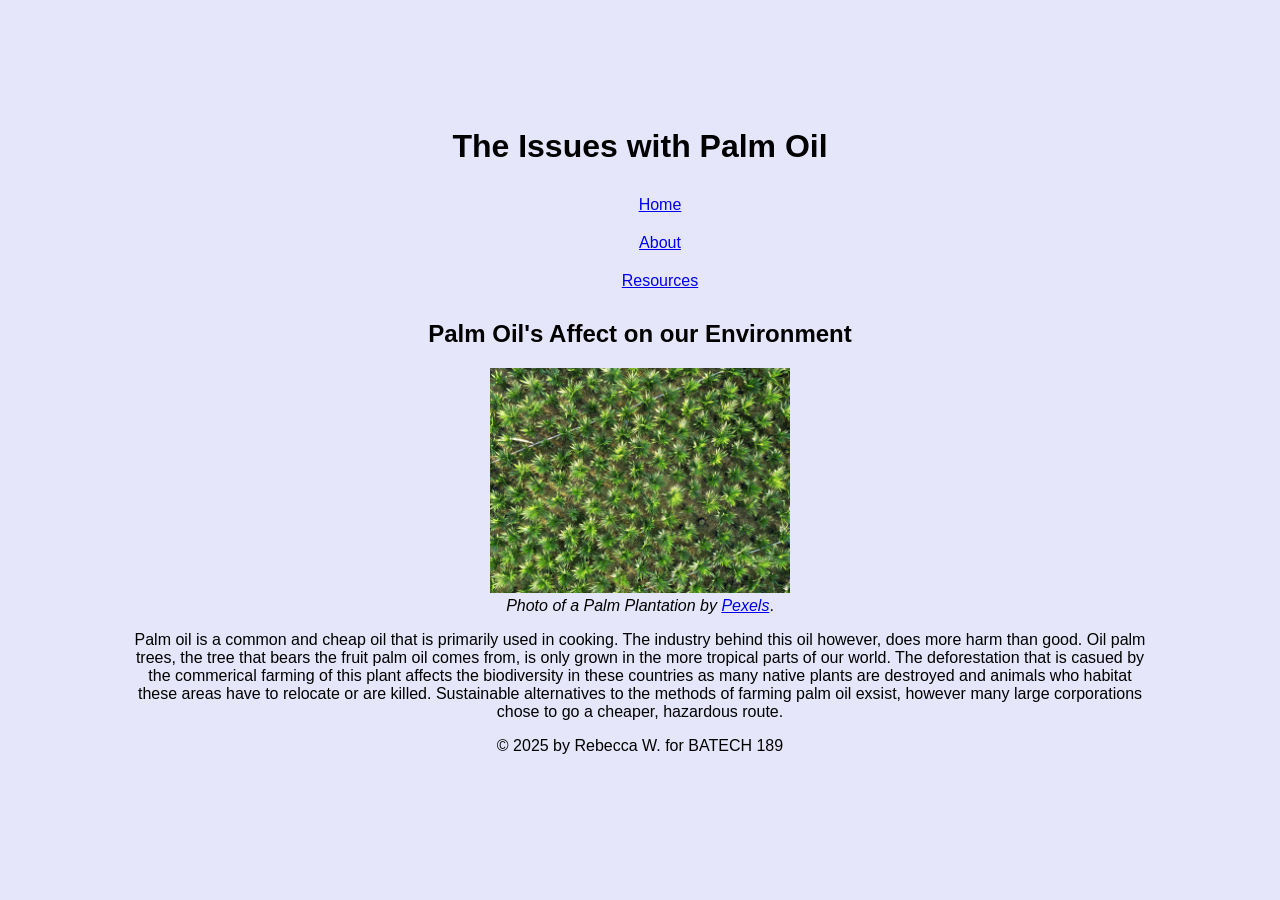
<file: index.html>
<!DOCTYPE html>
<html lang="en-us">
     <head>
          <link rel="stylesheet" href="style.css">
          <meta charset="utf-8">
          <title>BATECH 189 Labwork 3 - Rebecca Wishon</title>
     </head>
<body>
   <header>
    <h1>The Issues with Palm Oil</h1>
</header>

<nav>
    <ul>
           <li><a href="index.html">Home</a></li>
           <li><a href="about.html">About</a></li>
         <li><a href="resources.html">Resources</a></li>
    </ul>
</nav>

<main>
    <h2>Palm Oil's Affect on our Environment</h2>
<p><img src="pexels-bob-izwan-776570439-27182446.jpg" width="300" alt="Drone Shot of a Palm Plantation">
<br><cite>Photo of a Palm Plantation by <a href="https://www.pexels.com/photo/drone-shot-of-a-palm-plantation-27182446/" target="_blank">Pexels</a></cite>.</p>
    <p>Palm oil is a common and cheap oil that is primarily used in cooking. The industry behind this oil however, does more harm than good. Oil palm trees, the tree that bears the fruit palm oil comes from, is only grown in the more tropical parts of our world. The deforestation that is casued by the commerical farming of this plant affects the biodiversity in these countries as many native plants are destroyed and animals who habitat these areas have to relocate or are killed. Sustainable alternatives to the methods of farming palm oil exsist, however many large corporations chose to go a cheaper, hazardous route.</p>
</main>

<footer>
    <p>&copy; 2025 by Rebecca W. for BATECH 189</p> 
</footer>
</body>
</html>
</file>
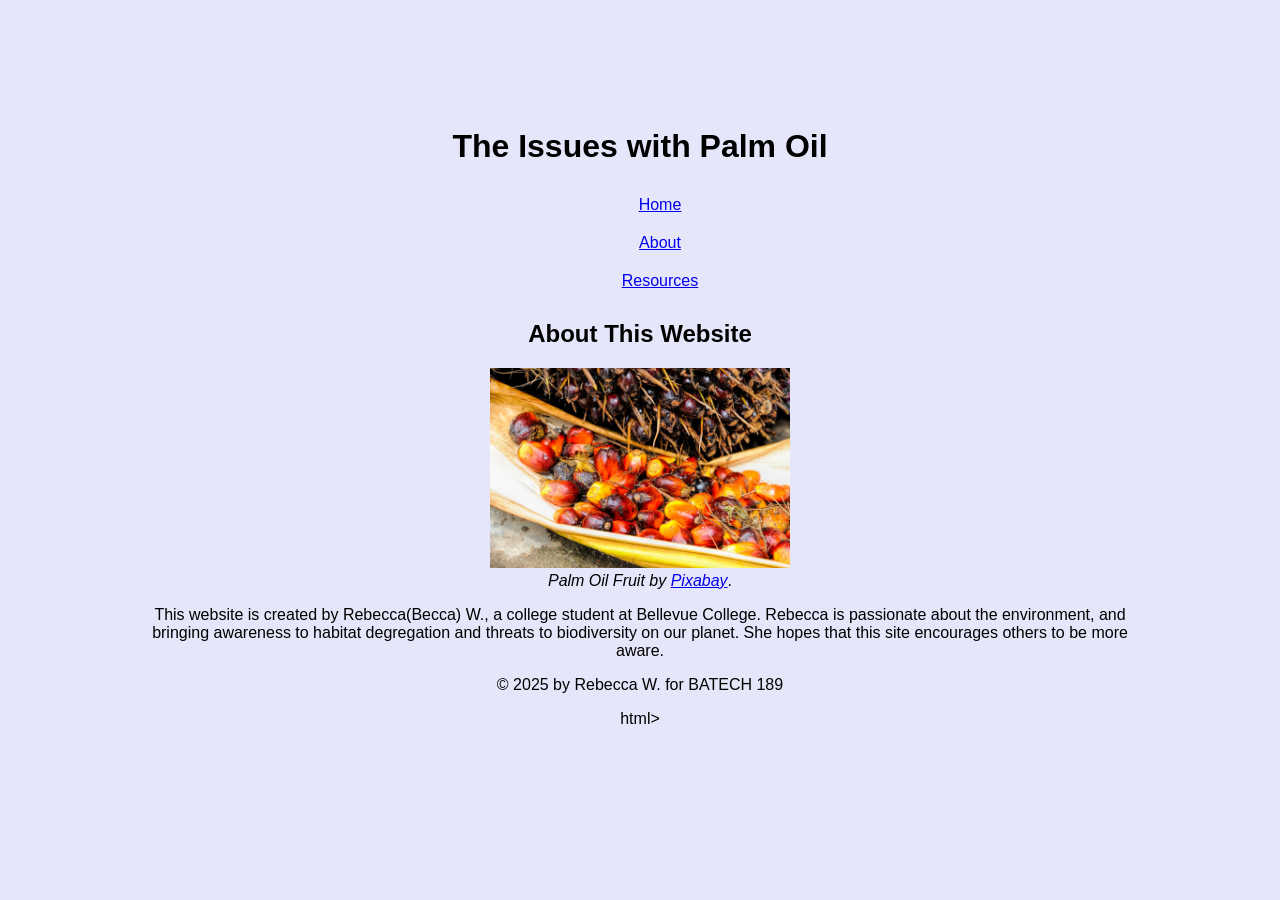
<file: about.html>
<!DOCTYPE html>
<html lang="en-us">
     <head>
         <link rel="stylesheet" href="style.css">
          <meta charset="utf-8">
          <title>BATECH 189 Labwork 3 - Rebecca Wishon</title>
          </head>
   <body><header>

    <h1>The Issues with Palm Oil</h1>
</header>

<nav>
    <ul>
           <li><a href="index.html">Home</a></li>
           <li><a href="about.html">About</a></li>
         <li><a href="resources.html">Resources</a></li>
    </ul>
</nav>

<main>
    <h2>About This Website</h2>
<p><img src="palm-1464662_1280.jpg" width="300" alt="Palm Oil Fruit">
<br><cite>Palm Oil Fruit by <a href="https://pixabay.com/photos/palm-oil-fruit-background-ripe-1464662/" target="_blank">Pixabay</a></cite>.</p>
    <p>This website is created by Rebecca(Becca) W., a college student at Bellevue College. Rebecca is passionate about the environment, and bringing awareness to habitat degregation and threats to biodiversity on our planet. She hopes that this site encourages others to be more aware. </p>
</main>

<footer>

<p>&copy; 2025 by Rebecca W. for BATECH 189</p> 
</footer>
</body>
</html>html>
</file>
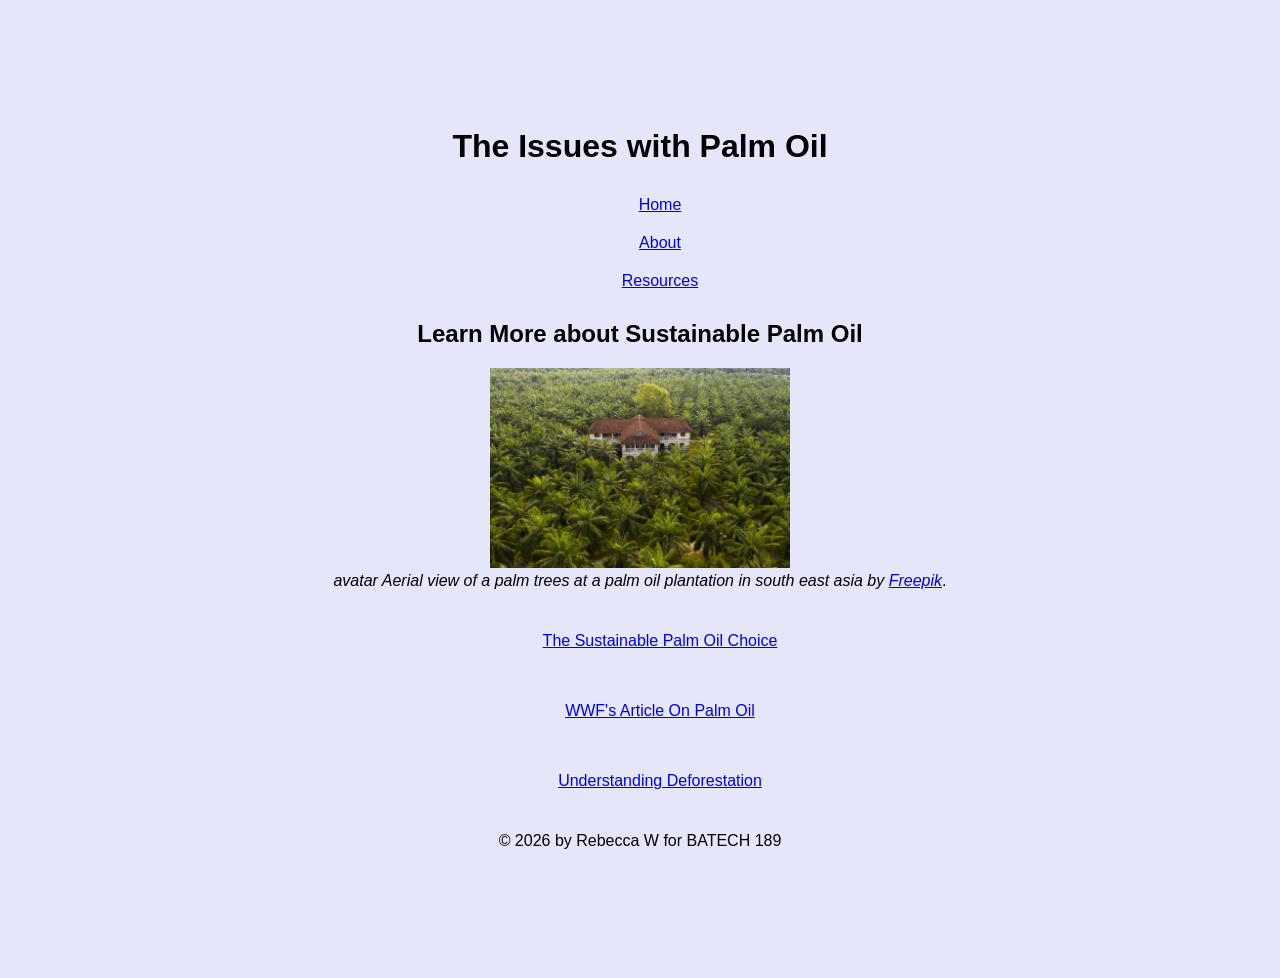
<file: resources.html>
<!DOCTYPE html>
<html lang="en-us">
     <head>
         <link rel="stylesheet" href="style.css">
          <meta charset="utf-8">
          <title>BATECH 189 Labwork 3 - Rebecca Wishon</title>
          </head>
   <body><header>
    <h1>The Issues with Palm Oil</h1>
</header>

<nav>
    <ul>
           <li><a href="index.html">Home</a></li>
           <li><a href="about.html">About</a></li>
         <li><a href="resources.html">Resources</a></li>
    </ul>
</nav>

<main>
    <h2>Learn More about Sustainable Palm Oil</h2>
<p><img src="aerial-view-palm-trees-palm-oil-plantation-south-east-asia.jpg" width="300" alt="Palm Oil Plantation">
<br><cite>avatar
Aerial view of a palm trees at a palm oil plantation in south east asia by <a href="https://www.freepik.com/free-photo/aerial-view-palm-trees-palm-oil-plantation-south-east-asia_10759265.htm#fromView=keyword&page=1&position=40&uuid=8dd1526e-245b-4d63-bee1-f40941a7060f&query=Palm+oil" target="_blank">Freepik</a></cite>.</p>
<ul> 
<li><p><a href="https://www.sustainablepalmoilchoice.eu/">The Sustainable Palm Oil Choice</a></p></li>
    <li><p><a href="https://www.wwf.org.uk/updates/8-things-know-about-palm-oil">WWF's Article On Palm Oil</a></p></li>  
        <li><p><a href="https://www.wwf.org.uk/deforestation-free">Understanding Deforestation</a></p></li>
</ul></main>

<footer>

<p>&copy; 2026 by Rebecca W for BATECH 189</p> 
</footer>
    </body></html>
</file>
<file: style.css>
body { 
      text-align: center; 
      background-color: lavender; 
      font-family: Arial, sans-serif;
      margin: 10%;
    }

    li { 
      list-style-type: none; 
      padding: 10px; 
    }
</file>
